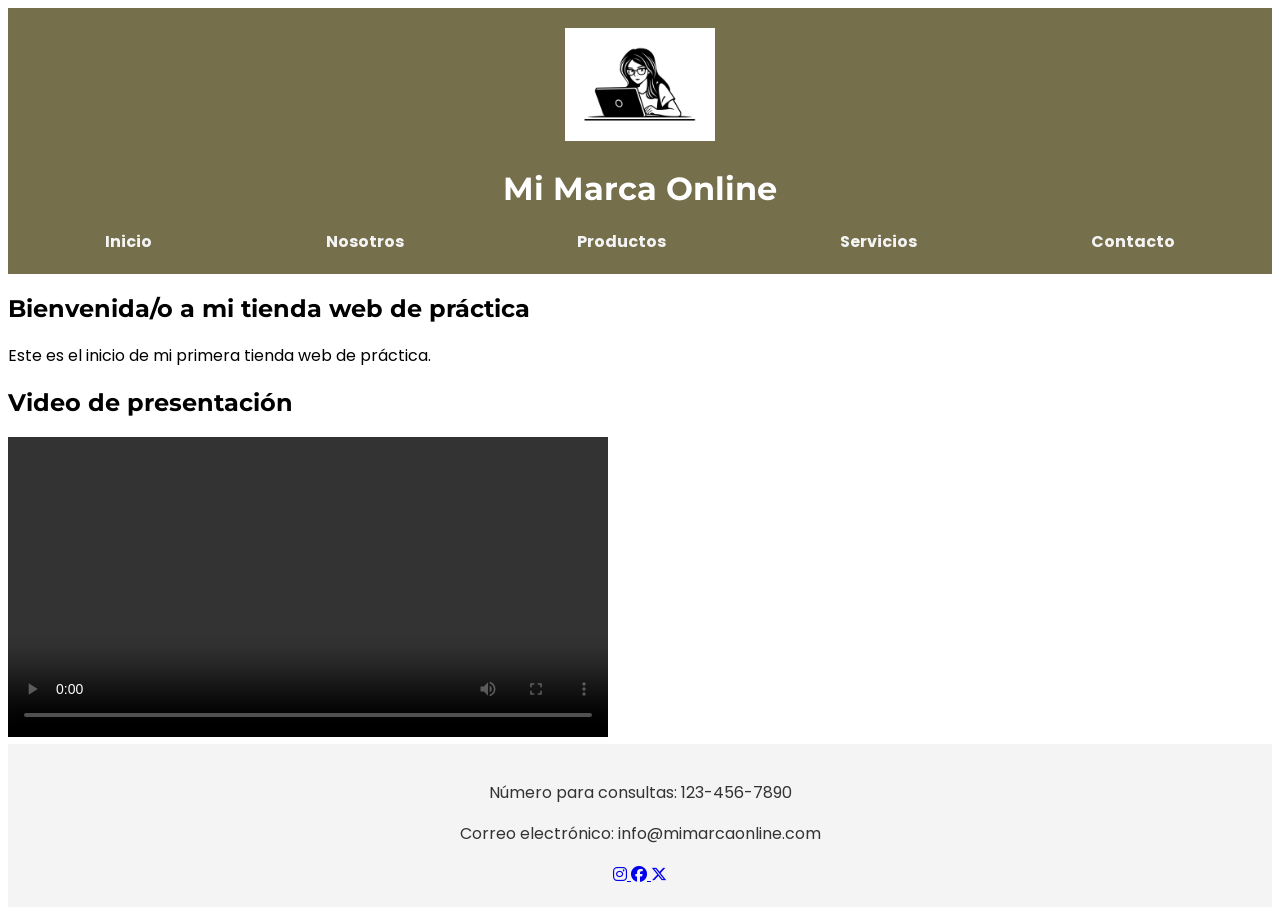
<file: index.html>
<!DOCTYPE html> 
<html lang="es"> 
<head>     
    <meta charset="UTF-8">
    <meta name="viewport" content="width=device-width, initial-scale=1.0"> 
    <title>Mi Primer Marca online</title>

    <link rel="stylesheet" href="https://cdnjs.cloudflare.com/ajax/libs/font-awesome/6.5.1/css/all.min.css">
    <link rel="preconnect" href="https://fonts.googleapis.com">
    <link rel="preconnect" href="https://fonts.gstatic.com" crossorigin>
    <link href="https://fonts.googleapis.com/css2?family=Montserrat:ital,wght@0,100..900;1,100..900&family=Poppins:ital,wght@0,300;0,400;0,600;1,400&display=swap" rel="stylesheet">
    
    <link rel="stylesheet" href="styles.css">
</head>
<body> 
    <header>
        <img src="logo.jpg" alt="Logo de Mi Proyecto" width="150">
        <h1>Mi Marca Online</h1>
        
    <nav>
        <ul class="lista-navegacion"> 
            <li><a href="#inicio">Inicio</a></li>
            <li><a href="#nosotros">Nosotros</a></li>
            <li><a href="pages/productos.html">Productos</a></li>
            <li><a href="#servicios">Servicios</a></li>
            <li><a href="pages/contacto.html">Contacto</a></li>
        </ul>
    </nav>
    </header>

    <!-- Contenido principal -->
    <main>
        <section id="inicio">
            <h2>Bienvenida/o a mi tienda web de práctica</h2>
            <p>Este es el inicio de mi primera tienda web de práctica.</p>
        </section> 
        
        <section id="video">
            <h2>Video de presentación</h2>
            <!--agregado del video con subtítulos -->
            <video controls width="600">
                <source src="video.mp4" type="video/mp4">
                <track src="subtitulos.vtt" kind="subtitles" srclang="es" label="Español" default>
                Tu navegador no soporta la reproducción de video.
            </video>
        
    </main>

    <!-- Pie de página -->
    <footer>
        <p>Número para consultas: 123-456-7890</p>
        <p>Correo electrónico: info@mimarcaonline.com</p>

    
        <div class="redes-sociales">
            <a href="https://www.instagram.com" target="_blank">
                <i class="fa-brands fa-instagram"></i>
            </a>
            <a href="https://www.facebook.com" target="_blank">
                <i class="fa-brands fa-facebook"></i>
            </a>
            <a href="https://www.x.com" target="_blank">
                <i class="fa-brands fa-x-twitter"></i>
            </a>
        </div>
    </footer>

</body>
</html>
</file>
<file: styles.css>
body {
    font-family: 'Poppins', sans-serif;
}

h1, h2, h3 {
    font-family: 'Montserrat', sans-serif;
}

header {
    background-color: #756f4c; 
    color: #ffffff;            /*texto*/
    padding: 20px;
    text-align: center;
}

footer {
    background-color: #f4f4f4;
    color: #333333;
    padding: 20px;
    text-align: center;
}

.redes-sociales {
    margin-top: 10px;
}
.barra-navegacion {
    background-color: #333333; 
    padding: 10px 20px;
}
.lista-navegacion {
    list-style: none;  
    display: flex;     
    justify-content: space-around;
    padding: 0;
    margin: 0; 
    gap: 20px; 
}

.lista-navegacion a {
    text-decoration: none; 
    color: #f4f4f4; 
    font-weight: bold; /*Negrita*/
}

.lista-navegacion a:hover {
  color: #a0d8ef;
}

/*productos*/

.productos {
  display: flex;
  flex-wrap: wrap;
  justify-content: center;
  gap: 20px;
  padding: 20px;
}

.tarjeta-producto {
  width: 280px;
  padding: 16px;    
  border: 1px solid #e0e0e0;    
  border-radius: 8px;            
  background-color: #ffffff;    
  box-shadow: 0 4px 6px rgba(0,0,0,0.1);
}

.imagen-producto {
  width: 100%;
  height: 180px;
  object-fit: cover;
  border-radius: 4px;
}

.nombre-producto {
  font-family: 'Poppins', sans-serif;
  font-size: 1.2rem;
  margin: 12px 0 8px 0;
}

.descripcion-producto {
  font-size: 0.9rem;
  color: #555555;
  margin-bottom: 12px;
}

.precio-producto {
  font-size: 1.25rem;
  font-weight: bold;
  color: #2e7d32;
  margin-bottom: 12px;
}

.btn-carrito {
  width: 100%;
  padding: 10px;
  background-color: #007bff;
  color: #ffffff;
  border: none;
  border-radius: 4px;
  cursor: pointer;
  font-size: 0.95rem;
}

.btn-carrito:hover {
  background-color: #0056b3;
}
</file>
